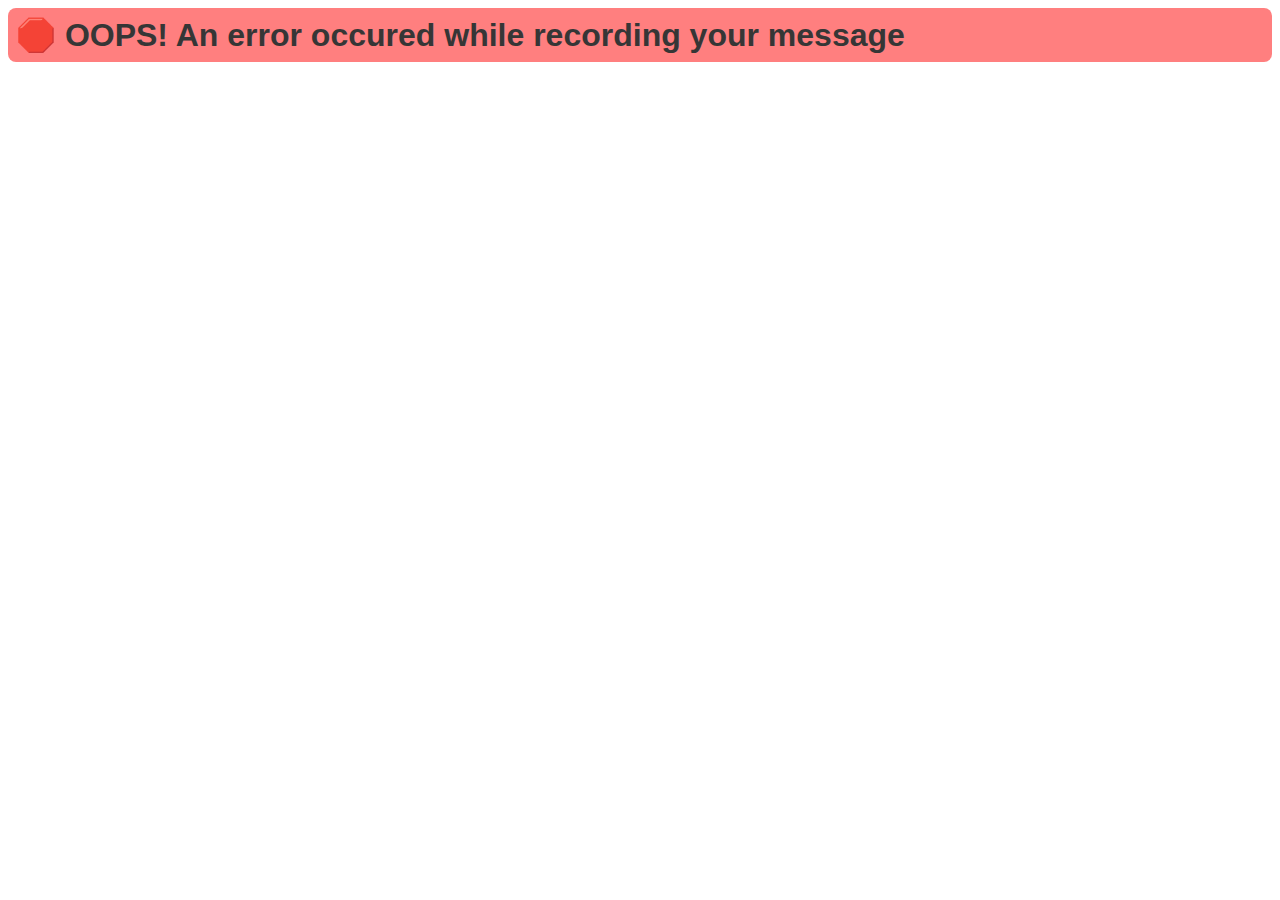
<file: public/HTML/fail.html>
<!DOCTYPE html>
<html lang="en">

<head>
    <meta charset="UTF-8">
    <meta name="viewport" content="width=device-width, initial-scale=1.0">
    <title>Submission Result</title>
    <style>
        * {
            margin: 0;
            padding: 0;
            box-sizing: border-box;
        }

        body {
            font-family: 'Segoe UI', Tahoma, Geneva, Verdana, sans-serif;
            color: #363636;
        }

        div {
            padding: 0.5em;
            margin: 0.5em;
            background-color: #FF7F7F;
            border-radius: 8px;

        }
    </style>
</head>

<body>
    <div>
        <h1>🛑 OOPS! An error occured while recording your message</h1>
    </div>
</body>

</html>
</file>
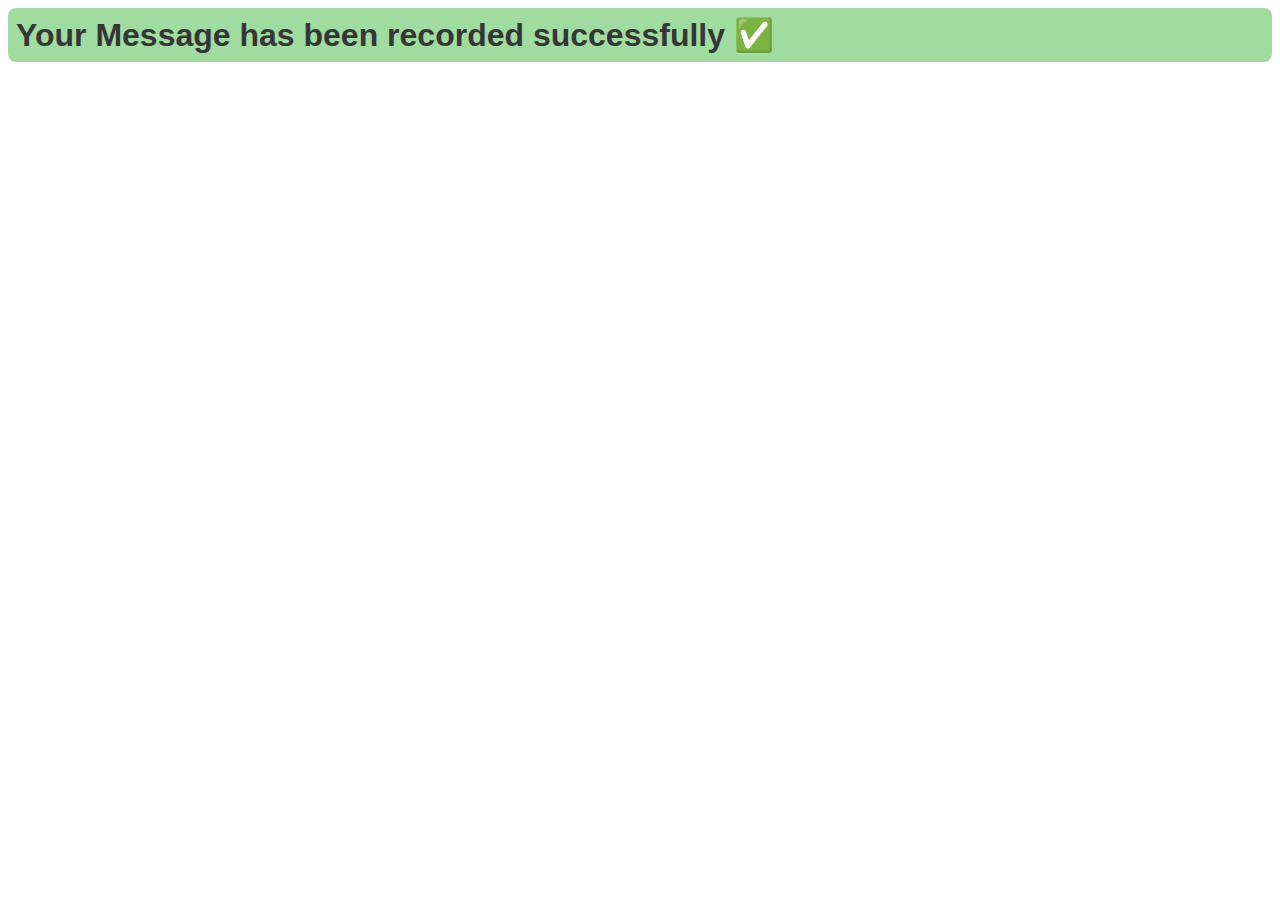
<file: public/HTML/success.html>
<!DOCTYPE html>
<html lang="en">

<head>
    <meta charset="UTF-8">
    <meta name="viewport" content="width=device-width, initial-scale=1.0">
    <title>Submission Result</title>
    <style>
        * {
            margin: 0;
            padding: 0;
            box-sizing: border-box;
        }

        body {
            font-family: 'Segoe UI', Tahoma, Geneva, Verdana, sans-serif;
            color: #363636;
        }

        div {
            padding: 0.5em;
            margin: 0.5em;
            background-color: #a0dba0;
            border-radius: 8px;

        }
    </style>
</head>

<body>
    <div>
        <h1>Your Message has been recorded successfully ✅</h1>
    </div>
</body>

</html>
</file>
